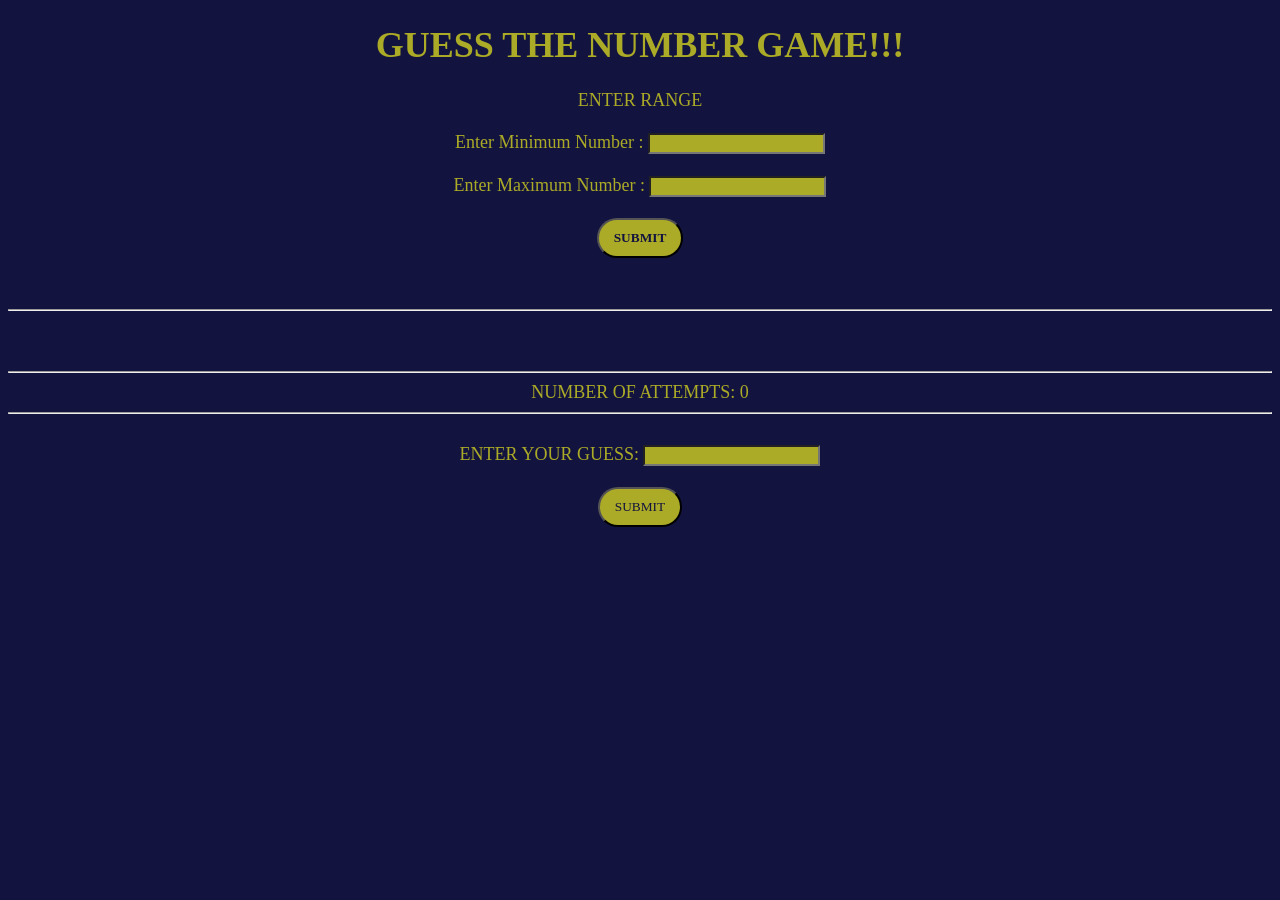
<file: index.html>
<!DOCTYPE html>
<html lang="en">
<head>
    <title>Number Guessing Game</title>
    <link rel="stylesheet" href="style.css">
</head>
<body>
    <p id="content">
    <div id="head">
        <h1>GUESS THE NUMBER GAME!!!</h1>
    </div>
    <div id="specify">
        <label>ENTER RANGE</label> <br><br>
        <label>Enter Minimum Number :</label>
        <input type="text" id="minNum">
        <br><br>
        <label>Enter Maximum Number :</label>
        <input type="text" id="maxNum">
        <br><br>
        <button type="submit" id="submit"><b>SUBMIT</b></button>
        <br><br><br>
        <hr>
    </div>
    <div id="attempts">
        <br>
        <br>
        <hr>
        <label id="att">NUMBER OF ATTEMPTS: </label>
        <label id="att2">0</label>
        <br>
        <hr>
        <br>
    </div>
    <div id="makeguess">
        <label>ENTER YOUR GUESS: </label>
        <input type="text" id="guess">
        <br><br>
        <button type="submit" id="submitguess">SUBMIT</button>
    </div>

</p>
<script src="script.js"></script>
    
</body>
</html>
</file>
<file: style.css>
body{
            background-color: rgb(19, 19, 63);
        }
        #head{
            text-align: center;
            color: rgb(171, 171, 39);
            font-size: large;

        }
        #specify{
            text-align: center;
            color: rgb(171, 171, 39);
            font-size: large;
        }
        input{
            color: rgb(19, 19, 63);
            background-color:rgb(171, 171, 39);
        }
        button{
            color: rgb(19, 19, 63);
            background-color:rgb(171, 171, 39);
            padding: 10px 15px;
            border-radius: 30px;
            font-family: Georgia, 'Times New Roman', Times, serif;
        }
        #attempts{
            text-align: center;
            color: rgb(171, 171, 39);
            font-size: large;
        }
        #makeguess{
            text-align: center;
            color: rgb(171, 171, 39);
            font-size: large;
        }
        hr{
            box-shadow: 2px;
            color: gold;
        }
</file>
